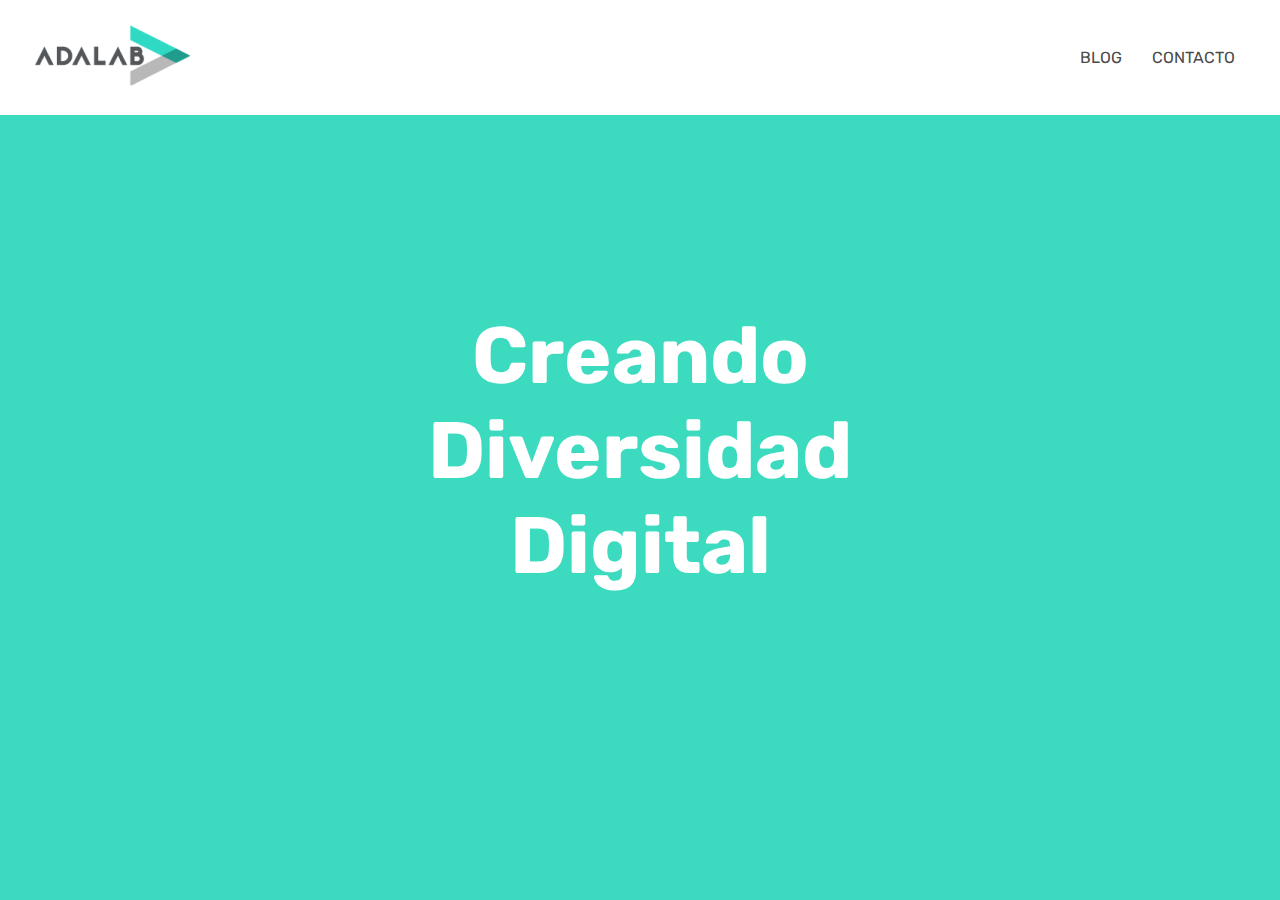
<file: index.html>
<!DOCTYPE html>
<html lang="en">
  <head>
    <meta charset="UTF-8" />
    <meta http-equiv="X-UA-Compatible" content="IE=edge" />
    <meta name="viewport" content="width=device-width, initial-scale=1.0" />
    <title>Adalab</title>
    <link rel="preconnect" href="https://fonts.gstatic.com" />
    <link
      href="https://fonts.googleapis.com/css2?
family=Rubik:wght@400;700&display=swap"
      rel="stylesheet"
    />
    <link rel="stylesheet" href="./styles/styles.css" />
  </head>
  <body>
    <header>
      <div class="header">
        <a href="https://adalab.es/"
          ><img
            title="adalab"
            class="logo"
            src="./images/adalab-logo-155x61.png"
            alt="adalab"
        /></a>

        <nav>
          <ul class="menu">
            <li title="blog"><a href="#">blog</a></li>
            <li title="contacto"><a href="#">contacto</a></li>
          </ul>
        </nav>
      </div>
    </header>

    <main class="main">
      <h1 class="title">creando diversidad digital</h1>
    </main>
  </body>
</html>
</file>
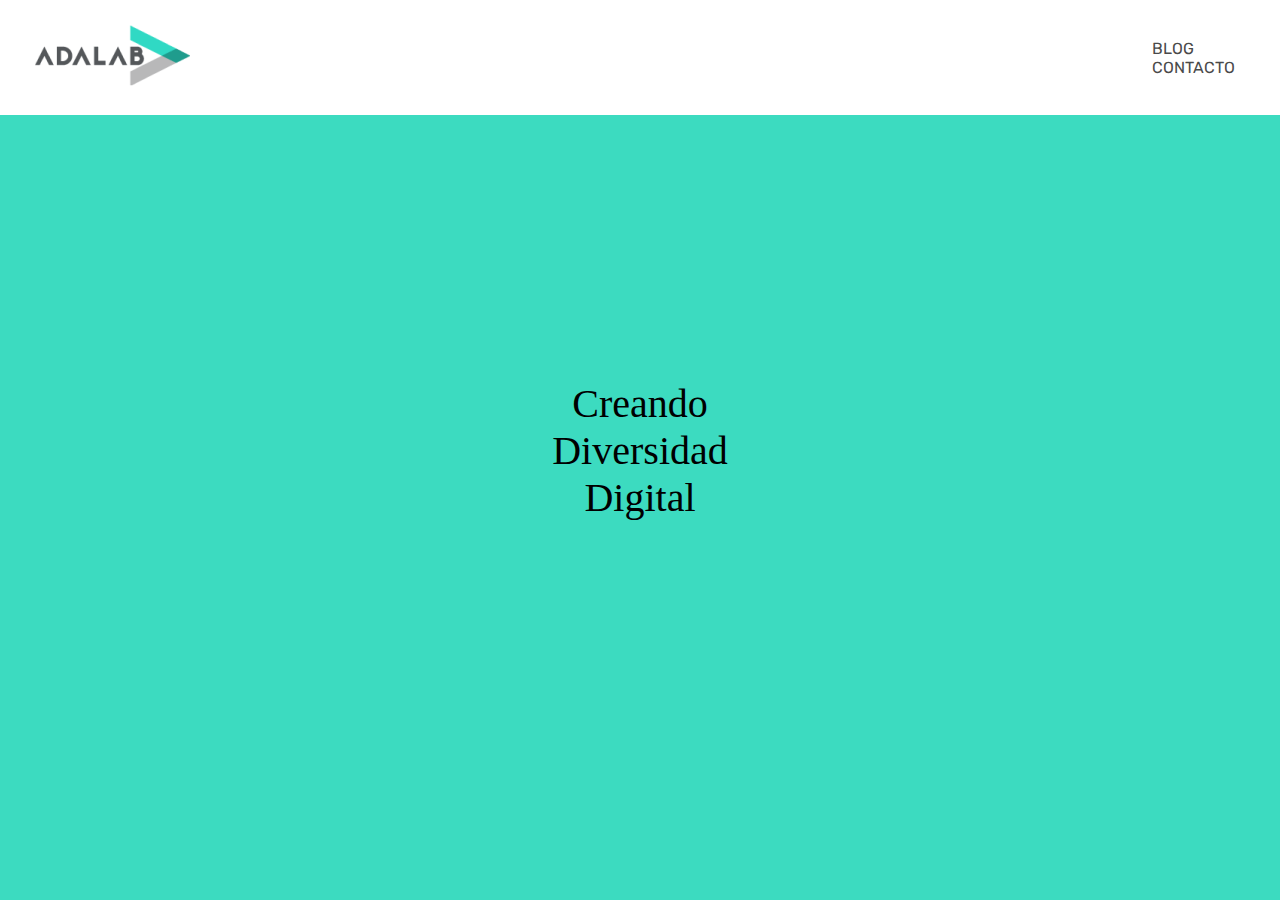
<file: html/index.html>
<!DOCTYPE html>
<html lang="en">
  <head>
    <meta charset="UTF-8" />
    <meta http-equiv="X-UA-Compatible" content="IE=edge" />
    <meta name="viewport" content="width=device-width, initial-scale=1.0" />
    <title>Adalab</title>
    <link rel="stylesheet" href="../styles/styles.css" />
    <link rel="preconnect" href="https://fonts.gstatic.com" />
    <link
      href="https://fonts.googleapis.com/css2?
family=Rubik:wght@400;700&display=swap"
      rel="stylesheet"
    />
  </head>
  <body>
    <header>
      <div class="header">
        <a href="https://adalab.es/"
          ><img
            class="logo"
            src="../images/adalab-logo-155x61.png"
            alt="adalab"
        /></a>
        <div class="menu">
          <ul>
            <li><a href="#">BLOG</a></li>
            <li><a href="#">CONTACTO</a></li>
          </ul>
        </div>
      </div>
    </header>

    <main class="main">
      <p>Creando</p>
      <p>Diversidad</p>
      <p>Digital</p>
    </main>
  </body>
</html>
</file>
<file: styles/styles.css>
* {
  padding: 0;
  margin: 0;
  box-sizing: border-box;
}
a {
  color: inherit;
  text-decoration: none;
  padding: 5px;
}
:root {
  --brand-color: #3cdbc0;
  --primary-font-family: "Rubik", sans-serif;
  --title-font-family: "Rubik", sans-serif;
}

.main {
  background-color: var(--brand-color);
  width: 100%;
  height: 100vh;
  font-size: 30px;

  display: flex;
  flex-direction: column;
  justify-content: center;
  align-items: center;
}
.title {
  font-family: var(--title-font-family);
  color: white;
  font-weight: bold;
  text-align: center;
  word-spacing: 100vw;
  text-transform: capitalize;
}

.header {
  background-color: white;
  padding-top: 20px;
  padding-bottom: 20px;
  width: 100%;
  position: fixed;
  display: flex;
  flex-direction: column;
  justify-content: center;
  align-items: center;
}
.logo {
  width: 155px;
}

.menu {
  display: flex;
  flex-direction: row;
}
li {
  list-style-type: none;
  font-family: var(--title-font-family);
  color: #4a4a4a;
  margin-right: 10px;
  margin-left: 10px;
  font-size: 16px;
  text-transform: uppercase;
}

@media all and (min-width: 768px) {
  .header {
    background-color: white;
    display: flex;
    flex-direction: row;
    justify-content: space-between;
    box-sizing: border-box;
    padding-left: 30px;
    padding-right: 30px;
    align-items: center;
  }
  .main {
    font-size: 40px;
  }
}
</file>
